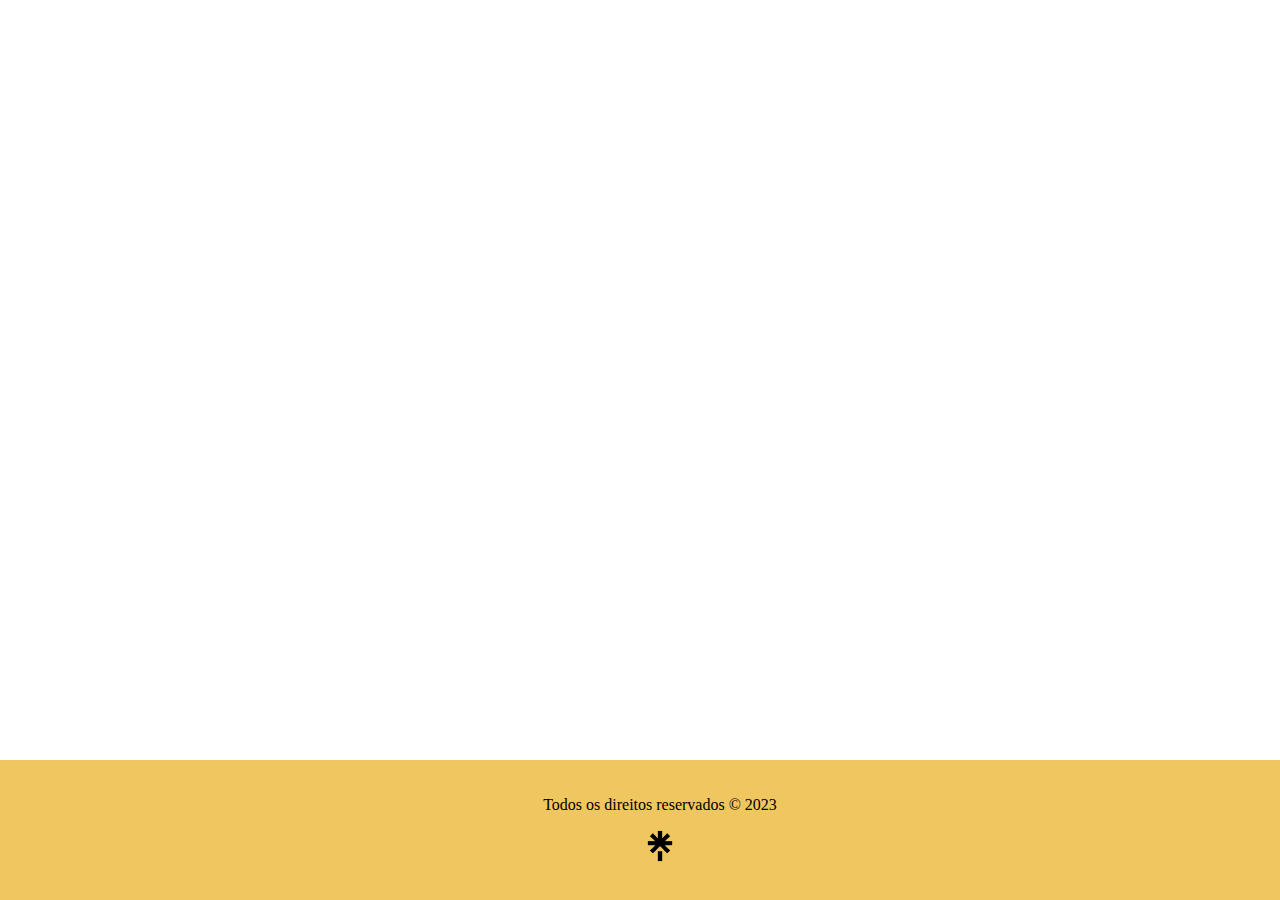
<file: layout/footer.html>
<!DOCTYPE html>
<html>

<head>
    <meta charset="UTF-8">
    <link rel="stylesheet" href="../layout/footer.css">
    <link rel="icon" href="../assets/image/logo pizza2.png">
    <tile></tile>
</head>

<body>
    <footer>
        <div id="footer1">
            <p>Todos os direitos reservados © 2023</p>

            <a href="https://linktr.ee/Eu__53?utm_source=linktree_profile_share&ltsid=f57019f5-2af7-4005-a68f-ee79205385c1"
                target="_blank">
                <img src="../assets/image/logonovo.png"
                        alt="Imagem da logo do linktree" widht="32px" height="32px"/>

            </a>
        </div>
    </footer>
</body>

</html>
</file>
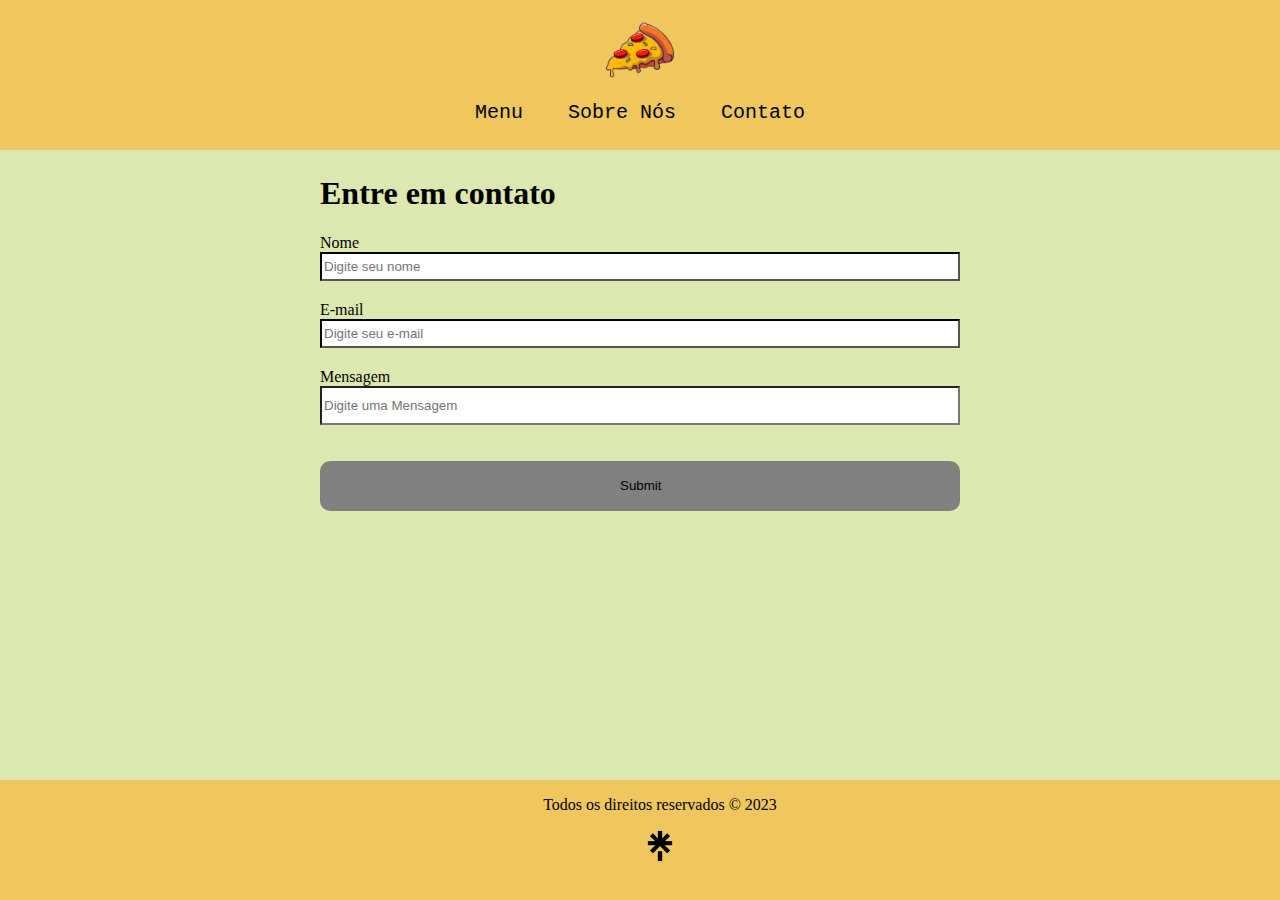
<file: pages/page3.html>
<!DOCTYPE html>
<html>

<head>
    <meta charset="UTF-8">
    <title>Alpha pizzas</title>
    <link rel="stylesheet" href="../assets/css/page3.css">
    <link rel="icon" href="../assets/image/logo pizza2.png">
</head>

<body>
    <iframe src="../layout/header.html" frameborder="0" width="100%"></iframe>
    <section id="pa6">
        <article>
            <h1>Entre em contato</h1>
            <form action="page4.html">
                <label for="">Nome</label>
                <input type="text" placeholder="Digite seu nome" id="pa1" required>
                <label for="email">E-mail</label>
                <input type="email" placeholder="Digite seu e-mail" id="pa2" required>
                <label for="message">Mensagem</label>
                <input type="message" placeholder="Digite uma Mensagem" id="pa3" required minlength="8">
                <p><input type="submit" id="pa4"></p>
            </form>
        </article>

    </section>
    <footer>
        <iframe id="iframe_footer" src="../layout/footer.html" frameborder="0" height="120px" width="100%"
            scrolling="no"></iframe>
    </footer>

</body>

</html>
</file>
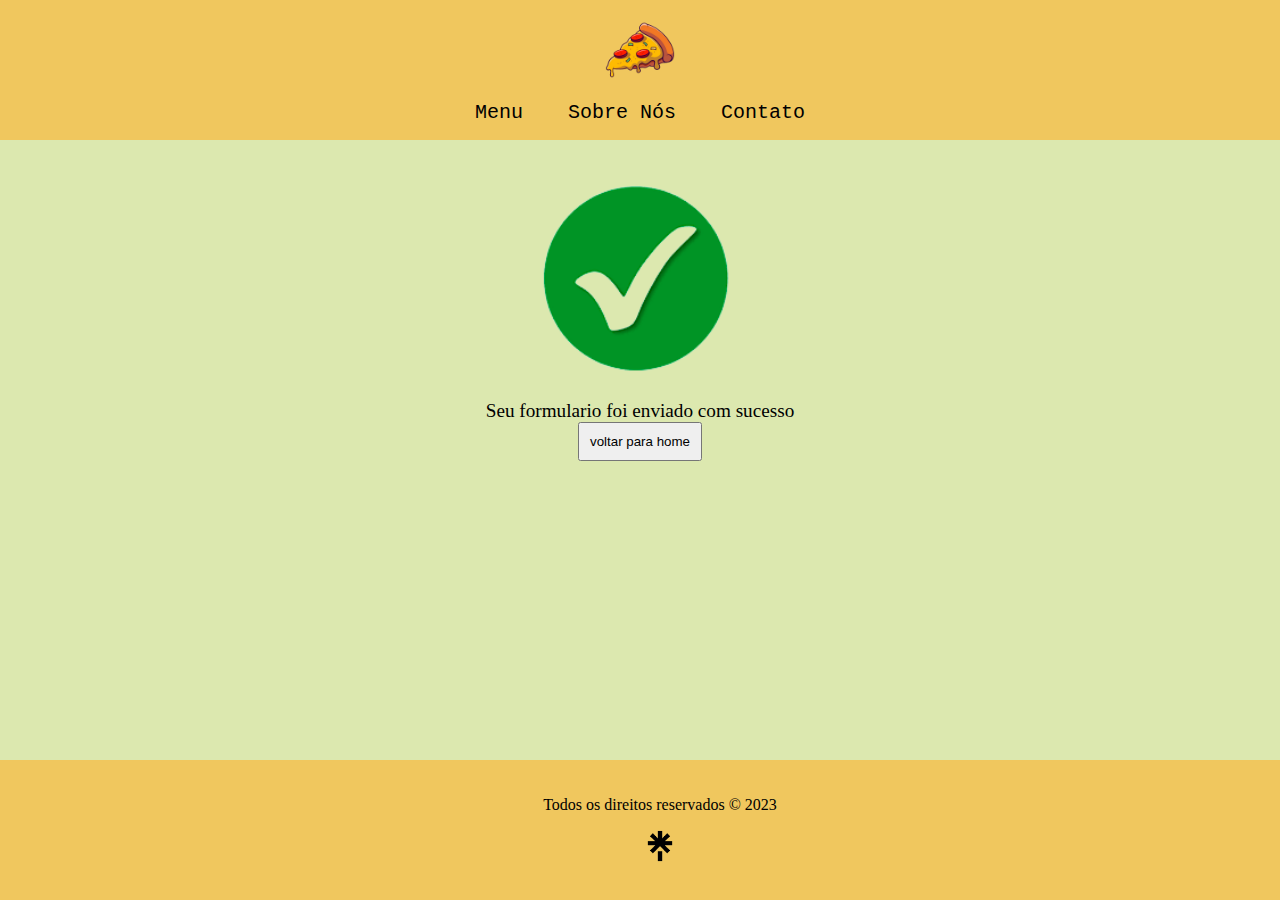
<file: pages/page4.html>
<!DOCTYPE html>

<head>
    <meta charset="UTF-8">
    <link rel="stylesheet" href="../assets/css/page4.css">
    <link rel="icon" href="../assets/image/logo pizza2.png">
    <title>Successfully</title>
</head>

<body>
    <header>
        <iframe src="../layout/header.html" frameborder="0" scrolling="no" height="140px" width="100%"></iframe>
    </header>


    <img src="../assets/image/Sucess.png" alt="">

    <p>Seu formulario foi enviado com sucesso</p>

    <form action="../index.html">
        <button type="submit">voltar para home</button>
    </form>
    <footer>
        <iframe id="iframe_footer" src="../layout/footer.html" frameborder="0" width="100%" scrolling="no"></iframe>
    </footer>
</body>

</html>
</file>
<file: layout/footer.css>
body {
    margin: 0;
    padding: 0;
}


#footer1 {
    background-color: rgb(240,199,94);
    display: flex;
    flex-direction: column;
    font-family:Georgia, 'Times New Roman', Times, serif;
    padding: 20px 20px;
    text-align: center;
    margin: auto;
    width: 100%;
    height: 100px;
    position: fixed;

    bottom: 0;

    margin: 0;
    position: fixed;
    bottom: 0;
    left: 0;
}

#img2{
    width: 40px;
    height: 40px;
    margin: 15px;
display: flex;
justify-content: center;
text-align: center;
}
</file>
<file: assets/css/page3.css>
#pa6 {
    display: flex;
    flex-direction: column;
    margin: auto;
    width: 50%;
    margin-bottom: 10px;
}

#pa4 {
    border: blanchedalmond;
    width: 50px;
    height: 50px;
    background-color:gray;
    padding-left:300px ;
    padding-right: 340px;
    border-radius: 10px;
    margin-bottom: 10px;
}

#pa2 {
    border-color: black;
    margin-bottom: 20px;
    padding-top: 5px;
    padding-bottom: 5px;
}

#pa1 {
    border-color: black;
    outline: 0;
    margin-bottom: 20px;
    padding-top: 5px;
    padding-bottom: 5px;
}

#pa3 {
    border-radius: 0;
    margin-bottom: 20px;
    padding-top: 10px;
    padding-bottom: 10px;
}
body {
    margin: 0;
    padding: 0;
    background-color: rgb(220, 232, 175);
}

#pa6 {
    display: flex;
    flex-direction: column;
    margin: auto;
    width: 50%;
    margin-bottom: 10px;

}
form{
    display: flex;
    flex-direction: column; 
}

#iframe_footer {
    position: fixed;
    bottom: 0;
}
#pa4:hover{
    background-color: green

}
p{
    text-align: center;

}
</file>
<file: assets/css/page4.css>
* {
    margin: 0;
    padding: 0;
}

body {
    margin: 0;
    padding: 0;
    background-color: rgb(220, 232, 175);
}

p {
    display: flex;
    flex-direction: column;
    margin: auto;
    width: 50%;
    font-size: larger;
    text-align: center;
}

img {
    display: flex;
    flex-direction: column;
    margin: auto;
    width: 20%;
}

input {
    width: 50%;
    display: flex;
    flex-direction: column;
    margin: auto;
}

#iframe_footer {
    position: fixed;
    bottom: 0;
}

button {
    padding: 10px;
}

form{ text-align: center;
    text-align: center;
}
</file>
